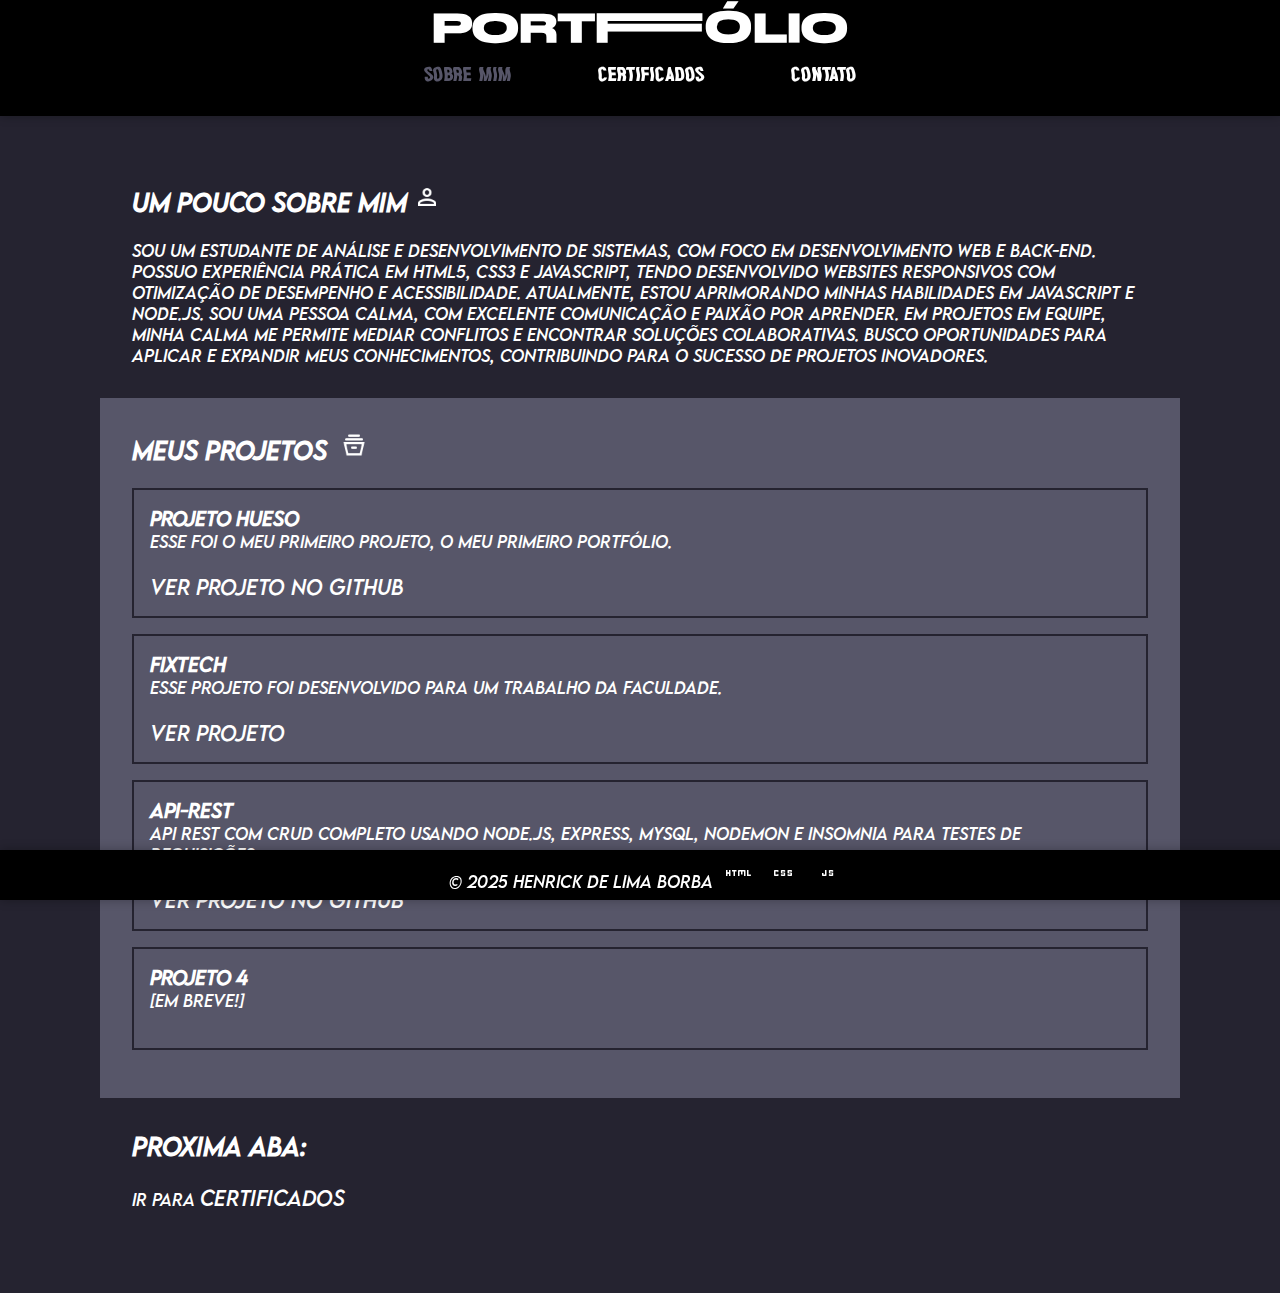
<file: index.html>
<!DOCTYPE html>
<html lang="pt-br">
<head>
  <meta charset="UTF-8">
  <meta name="viewport" content="width=device-width, initial-scale=1.0">
  <title>Henrick's Portfolio</title>
  <link rel="shortcut icon" href="image/favicon-32x32.png" type="image/x-icon">
  <link rel="stylesheet" href="styles/style.css">
    <style>
      #projetos {
        background-color: var(--cor02);
      }

      .projeto {
        border: 2px solid var(--cor03);
        padding: 1em;
        margin-bottom: 1em;
      }

      .first{
        color: var(--cor02)
      }
    </style>
</head>
<body>

  <header>
      <nav><h1>PORTFFÓLIO</h1></nav>
      <a href="index.html" class="first" id="font">Sobre mim</a>
      <a href="pages/certificates.html" class="second" id="font">Certificados</a>
      <a href="pages/contact.html" class="third" id="font">Contato</a>
  </header>

  <main>
    <section id="sobre">
      <h2>Um pouco Sobre Mim<img src="image/person.png" alt="person" class="icon"></h2>
      <br>
      <p>
        Sou um estudante de Análise e Desenvolvimento de Sistemas, com foco em desenvolvimento web e back-end. Possuo experiência prática em HTML5, CSS3 e JavaScript, tendo desenvolvido websites responsivos com otimização de desempenho e acessibilidade. Atualmente, estou aprimorando minhas habilidades em JavaScript e Node.js. Sou uma pessoa calma, com excelente comunicação e paixão por aprender. Em projetos em equipe, minha calma me permite mediar conflitos e encontrar soluções colaborativas. Busco oportunidades para aplicar e expandir meus conhecimentos, contribuindo para o sucesso de projetos inovadores.
      </p>
  </section>

  <section id="projetos">
      <h2>Meus Projetos <img src="image/storage.png" alt="files" class="icon"></h2>
      <br>
      <div class="projeto">
          <h3>Projeto Hueso</h3>
          <p>Esse foi o meu primeiro projeto, o meu primeiro Portfólio.</p>
          <br>
          <a href="https://github.com/Henrick-Brb/hueso" target="_blank" id="project">Ver Projeto no GitHub</a>
      </div>
      <div class="projeto">
          <h3>FixTech</h3>
          <p>Esse Projeto foi desenvolvido para um trabalho da Faculdade.</p>
          <br>
          <a href="https://henrick-brb.github.io/FixTech2.0/" target="_blank" id="project">Ver Projeto</a>
      </div>
      <div class="projeto">
          <h3>API-REST</h3>
          <p>API REST com CRUD completo usando Node.js, Express, MySQL, Nodemon e Insomnia para testes de requisições.</p>
          <br>
          <a href="https://github.com/Henrick-Brb/API-REST" target="_blank" id="project">Ver Projeto no GitHub</a>
      </div>
      <div class="projeto">
        <h3>Projeto 4</h3>
        <p>[EM BREVE!]</p>
        <br>
        <!-- <a href="index.html" target="_blank" id="project">Ver Projeto</a> -->
    </div>
  </section>

  <section id="responsive">
      <h2>Proxima Aba:</h2>
      <br>
      <p>Ir para <a href="pages/certificates.html" id="botao">Certificados</a></p>
  </section>
  </main>

  <footer>
    <p>&copy; 2025 Henrick de Lima Borba  
      <img src="image/html.png" alt="html" class="icon">
      <img src="image/css.png" alt="css" class="icon"> 
      <img src="image/js.png" alt="javascript" class="icon">
    </p>
  </footer>

</body>
</html>
</file>
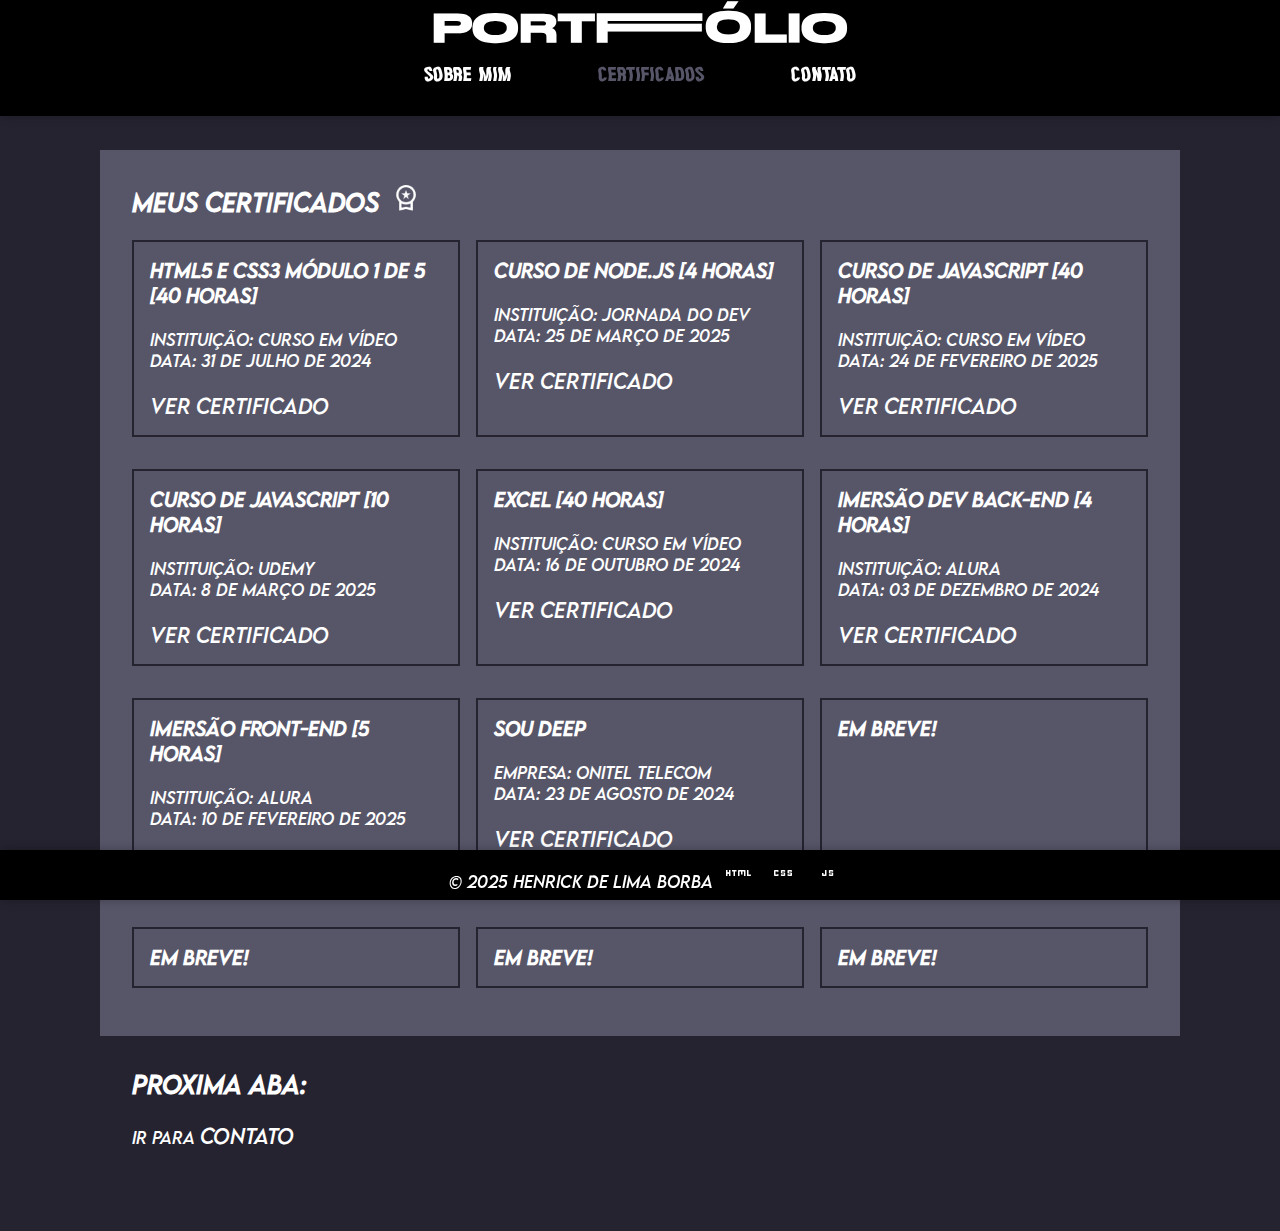
<file: pages/certificates.html>
<!DOCTYPE html>
<html lang="pt-br">
<head>
    <meta charset="UTF-8">
    <meta name="viewport" content="width=device-width, initial-scale=1.0">
    <link rel="shortcut icon" href="../image/favicon-32x32.png" type="image/x-icon">
    <link rel="stylesheet" href="../styles/style.css">
    <title>Certificados</title>
    <style>

    #certificados {
        background-color: var(--cor02);
        padding: 2em;
    }

    .certificados-grid {
        display: grid;
        grid-template-columns: repeat(auto-fit, minmax(250px, 1fr)); /* Layout responsivo com grid */
        gap: 1em;
    }

    .certificado {
        border: 2px solid var(--cor03);
        padding: 1em;
        margin-bottom: 1em;
    }

    .certificado h3 {
        margin-top: 0;
    }

    .second{
        color: var(--cor02)
    }
    </style>
</head>
<body>

    <header>
        <nav><h1>PORTFFÓLIO</h1></nav>
        <a href="../index.html" class="first" id="font">Sobre mim</a>
        <a href="../pages/certificates.html" class="second" id="font">Certificados</a>
        <a href="../pages/contact.html" class="third" id="font">Contato</a>
    </header>

    <main>
        <section id="certificados">
            <h2>Meus Certificados <img src="../image/certified.png" alt="certified" class="icon"></h2>
            <br>
            <div class="certificados-grid">
                <div class="certificado">
                    <h3>HTML5 e CSS3 Módulo 1 de 5 [40 HORAS]</h3>
                    <br>
                    <p>Instituição: Curso em Vídeo</p>
                    <p>Data: 31 de Julho de 2024</p>
                    <br>
                    <a href="../image/htmlEcss.png" target="_blank" id="project">Ver Certificado</a>
                </div>
                <div class="certificado">
                    <h3>Curso de Node.js [4 HORAS]</h3>
                    <br>
                    <p>Instituição: Jornada do Dev</p>
                    <p>Data: 25 de Março de 2025</p>
                    <br>
                    <a href="../image/node-js.png" target="_blank" id="project">Ver Certificado</a>
                </div>
                <div class="certificado">
                    <h3>Curso de JavaScript [40 HORAS]</h3>
                    <br>
                    <p>Instituição: Curso em Vídeo</p>
                    <p>Data: 24 de Fevereiro de 2025</p>
                    <br>
                    <a href="../image/cursoEmVideo-js.png" target="_blank" id="project">Ver Certificado</a>
                </div>
                <div class="certificado">
                    <h3>Curso de JavaScript [10 HORAS]</h3>
                    <br>
                    <p>Instituição: Udemy</p>
                    <p>Data: 8 de Março de 2025</p>
                    <br>
                    <a href="../image/udemy-js.png" target="_blank" id="project">Ver Certificado</a>
                </div>
                <div class="certificado">
                    <h3>EXCEL [40 HORAS]</h3>
                    <br>
                    <p>Instituição: Curso em Vídeo</p>
                    <p>Data: 16 de Outubro de 2024</p>
                    <br>
                    <a href="../image/excel.png" target="_blank" id="project">Ver Certificado</a>
                </div>
                <div class="certificado">
                    <h3>Imersão Dev Back-end [4 HORAS]</h3>
                    <br>
                    <p>Instituição: Alura</p>
                    <p>Data: 03 de Dezembro de 2024</p>
                    <br>
                    <a href="../image/back-end.png" target="_blank" id="project">Ver Certificado</a>
                </div>
                <div class="certificado">
                    <h3>Imersão Front-end [5 HORAS]</h3>
                    <br>
                    <p>Instituição: Alura</p>
                    <p>Data: 10 de Fevereiro de 2025</p>
                    <br>
                    <a href="../image/front-end.png" target="_blank" id="project">Ver Certificado</a>
                </div>
                <div class="certificado">
                    <h3>Sou DEEP</h3>
                    <br>
                    <p>Empresa: Onitel Telecom</p>
                    <p>Data: 23 de Agosto de 2024</p>
                    <br>
                    <a href="../image/sou-deep.jpeg" target="_blank" id="project">Ver Certificado</a>
                </div>
                <div class="certificado">
                    <h3>EM BREVE!</h3>
                    <!--
                    <br>
                    <p>Instituição: [Instituição 10]</p>
                    <p>Data: [Data 10]</p>
                    <br>
                    <a href="[Link 10]" target="_blank" id="project">Ver Certificado</a>
                    -->
                </div>
                <div class="certificado">
                    <h3>EM BREVE!</h3>
                    <!--
                    <br>
                    <p>Instituição: [Instituição 10]</p>
                    <p>Data: [Data 10]</p>
                    <br>
                    <a href="[Link 10]" target="_blank" id="project">Ver Certificado</a>
                    -->
                </div>
                <div class="certificado">
                    <h3>EM BREVE!</h3>
                    <!--
                    <br>
                    <p>Instituição: [Instituição 10]</p>
                    <p>Data: [Data 10]</p>
                    <br>
                    <a href="[Link 10]" target="_blank" id="project">Ver Certificado</a>
                    -->
                </div>
                <div class="certificado">
                    <h3>EM BREVE!</h3>
                    <!--
                    <br>
                    <p>Instituição: [Instituição 10]</p>
                    <p>Data: [Data 10]</p>
                    <br>
                    <a href="[Link 10]" target="_blank" id="project">Ver Certificado</a>
                    -->
                </div>
            </div>
        </section>

        <section id="responsive">
            <h2>Proxima Aba:</h2>
            <br>
            <p>Ir para <a href="../pages/contact.html" id="botao">Contato</a></p>
        </section>

    </main>

    <footer>
        <p>&copy; 2025 Henrick de Lima Borba  
          <img src="../image/html.png" alt="html" class="icon">
          <img src="../image/css.png" alt="css" class="icon"> 
          <img src="../image/js.png" alt="javascript" class="icon">
        </p>
    </footer>

</body>
</html>
</file>
<file: styles/style.css>
@charset "UTF-8";
@font-face {
  font-family: 'fontWave';
  src: url(../fonts/Overwave.otf);
  font-size: normal;
  font-weight: normal;
}

@font-face {
  font-family: 'fontPro';
  src: url(../fonts/StretchPro.otf);
  font-size: normal;
  font-weight: normal;
}

@font-face {
  font-family: 'fontLemon';
  src: url(../fonts/LEMONMILK-RegularItalic.otf);
  font-size: normal;
  font-weight: normal;
}

:root{
  --cor01: #ffffff;
  --cor02: #575669;
  --cor03: #252330;
}

* {
  margin: 0px;
  padding: 0px;
}

.icon{
  width: 30px;
  height: 30px;
  padding: 0px 5px;
}

body {
  font-family: 'fontLemon';
  background-color: var(--cor03);
  margin: auto;
  color: var(--cor01);
}

header {
  background-color: black;
  text-align: center;
  padding: 10px 0px 30px 0px;
  box-shadow: 0px 0px 10px rgba(0, 0, 0, 0.291);
  position: fixed;
  width: 100%;
  top: 0;
}

main{
  padding: 150px 0px 50px 0px;
  margin-left:100px ;
  margin-right: 100px
}

nav > h1{
  color: var(--cor01);
  font-family: 'fontPro';
  font-size: 2.5em;
  padding-bottom: 10px;
}

*#font{
  font-family: 'fontWave';
}

header > a{
  padding: 0px 40px;
}

a {
  text-decoration: none;
  color: var(--cor01);
  font-size: 20px;
  transition: .2s;

}

a:hover {
  color: var(--cor02);
  font-size: 24px;
  transition: .2s;
}

a#project:hover, a#botao:hover{
  color: var(--cor03);
  background-color: var(--cor01);
  padding: 2px;
  border-radius: 8px;
}

section {
  padding: 2em;
}

.redes > p#E{
  padding-bottom: 20px;
}

footer {
  position: fixed;
  left: 0;
  bottom: 0;
  width: 100%;
  background-color: black;
  color: #fff;
  padding: 8px;
  text-align: center;
  box-shadow: 0px 0px 10px rgba(0, 0, 0, 0.291);
}

@media (max-width: 765px) {
  header {
    align-items: center;
    text-align: center;
    padding-bottom: 10px;
  }

  header nav h1 {
    font-size: 2.5em;
  }

  header a {
    padding: 5px;
    width: 100%;
    text-align: center;
  }

  section#sobre{
    padding: 0px 0px 32px 0px;
  }

  section#sobre > h2{
    font-size: 20px;
  }

  section#sobre > p{
    font-size: 15px;
  }

  #projetos, #certificados, #contato {
    padding: 40px;
  }

  .projeto, .certificado {
    padding: 15px;
    text-align: start;
  }
  section#certificados{
    padding-left: 10px;
    padding-right: 10px;
  }

  section#certificados > h2{
    font-size: 20px
  }

  .certificados-grid {
    align-items: center;
  }

  .contato-form input, .contato-form textarea, .contato-form button {
    width: 100%;
  }

  button#tamanho{
    width: 100px;
  }

  .redes{
    padding-bottom: 10px;
  }

  section#responsive{
    padding-left: 10px;
    padding-right: 10px;
  }

  footer{
    padding-bottom: 5px;
    padding-top: 0px;
  }
}

/* Media Queries para telas muito pequenas (ex: celulares antigos) */
@media (max-width: 475px) {
  main{
    margin: 0px 70px;
  }
  header {
    font-size: 14px;
  }
  section#contato{
    padding-top: 130px;
    padding-left: 10px;
    padding-right: 10px;
  }
  section#contato > h2{
    font-size: 20px;
  }
  
  section#sobre{
    padding: 0px 0px 32px 0px;
  }

  section#sobre > h2{
    font-size: 20px;
  }

  section#sobre > p{
    font-size: 15px;
  }
  section#projetos > h2{
    font-size: 20px;
  }
  #projetos, #certificados, #contato {
      padding: 20px;
  }
  section#responsive{
    padding-bottom: 0px;
  }
  .redes > p#E{
    padding-bottom: 0px;
  }
  .redes > h2{
    font-size: 20px;
  }
  section > .redes{
    padding-bottom: 0px;
  }
  .icon {
      width: 24px;
      height: 24px;
  }
}
</file>
